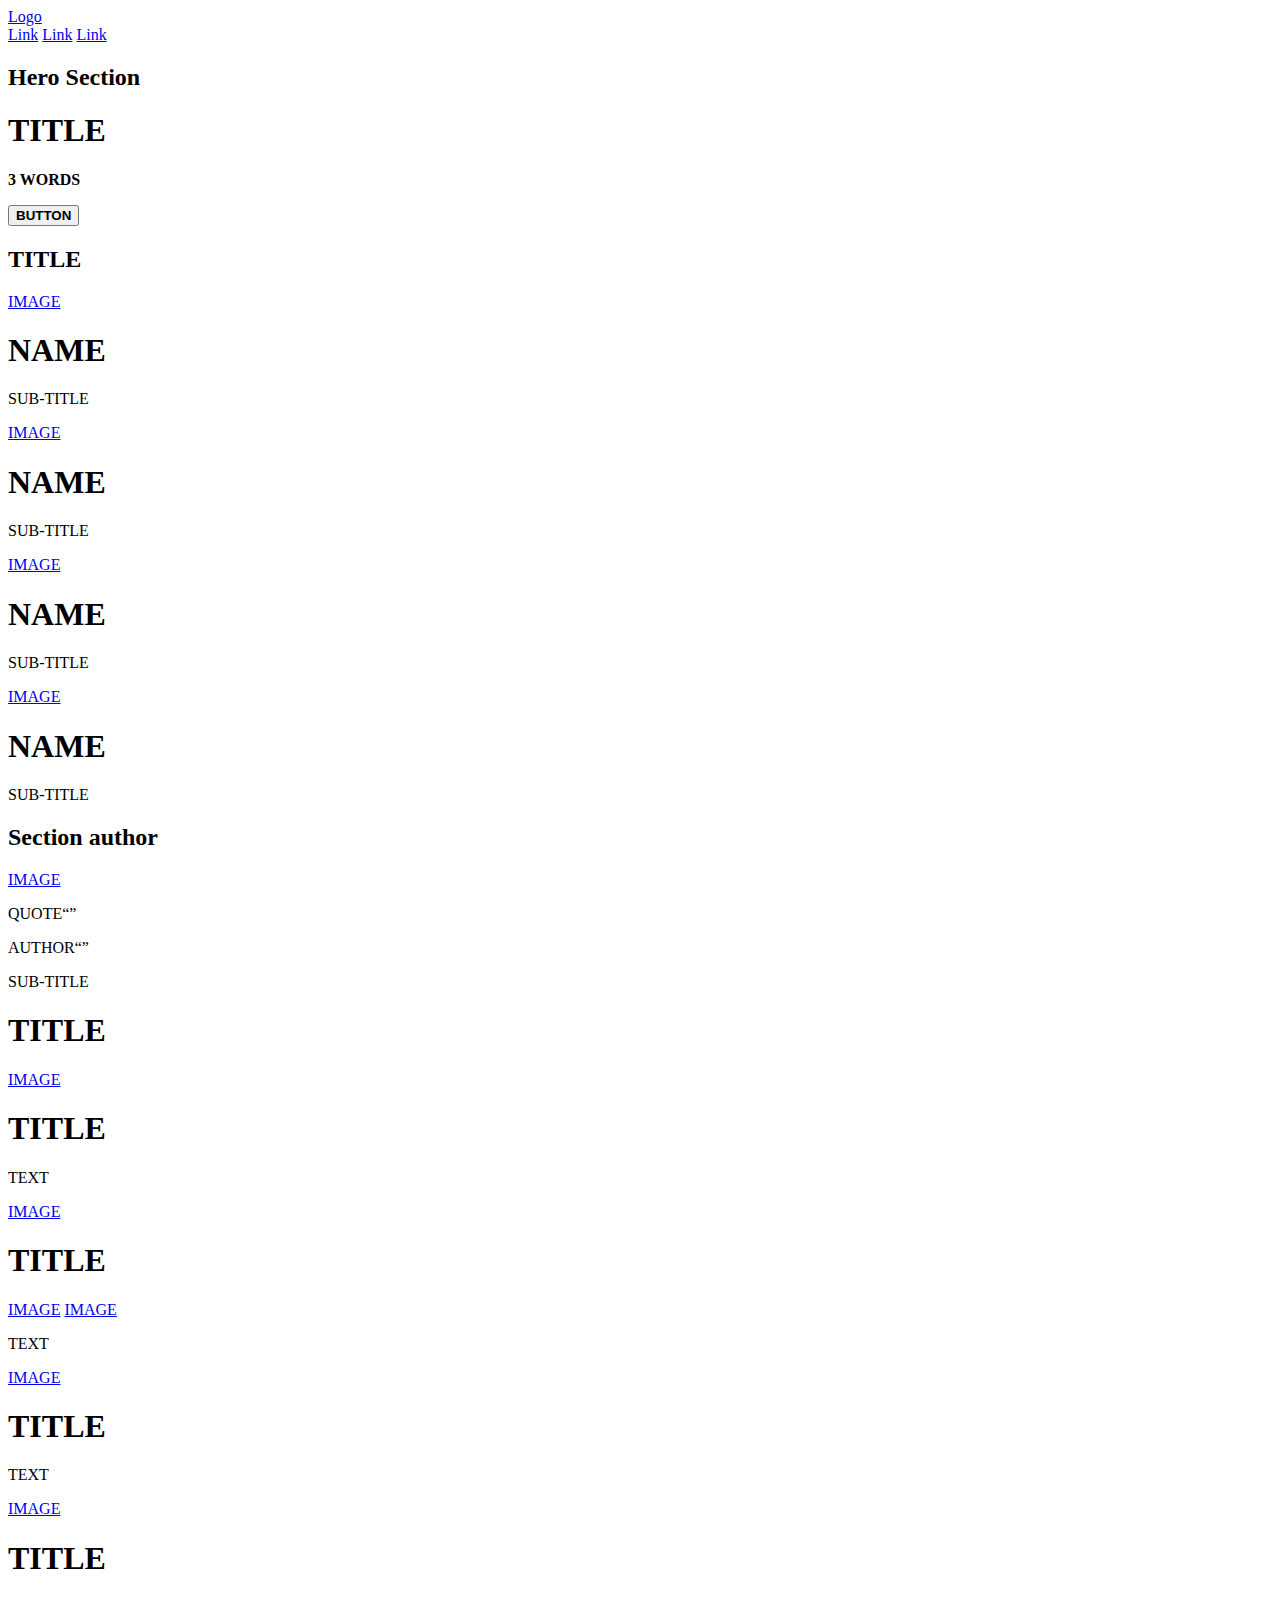
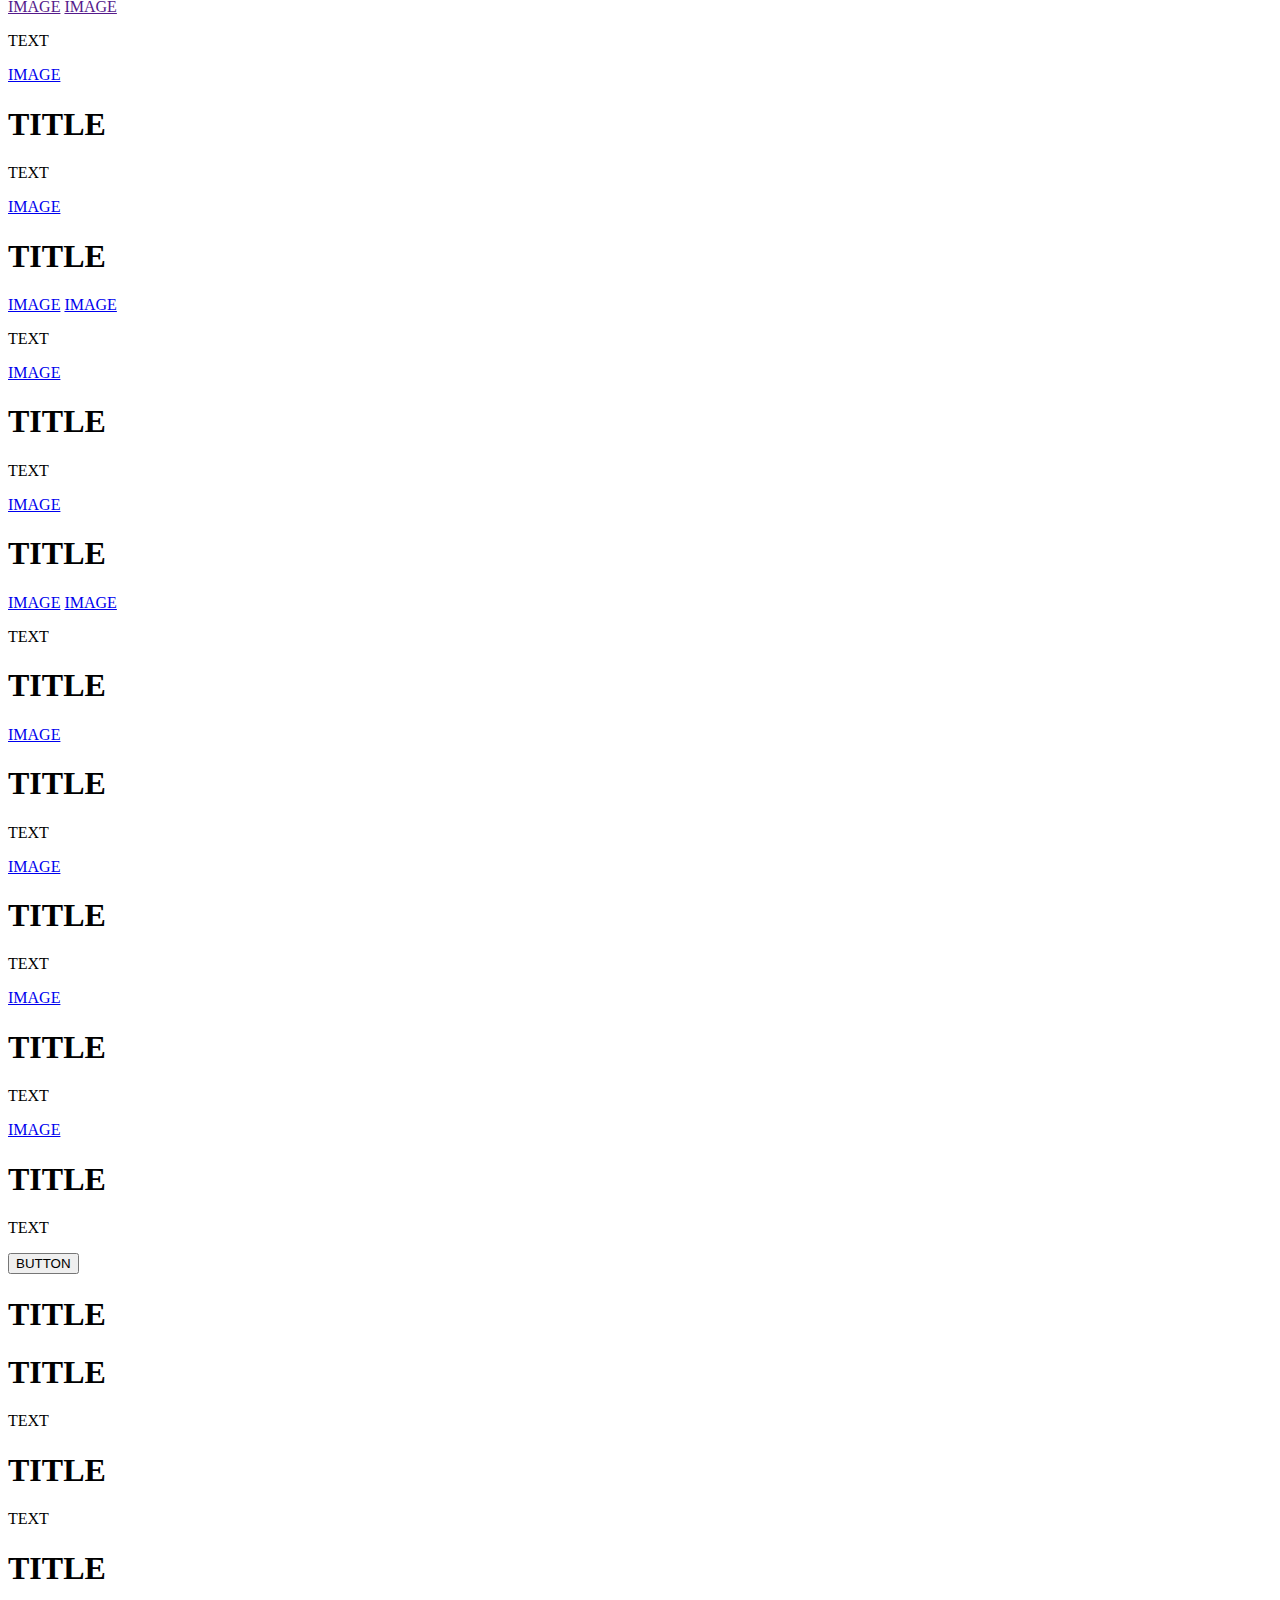
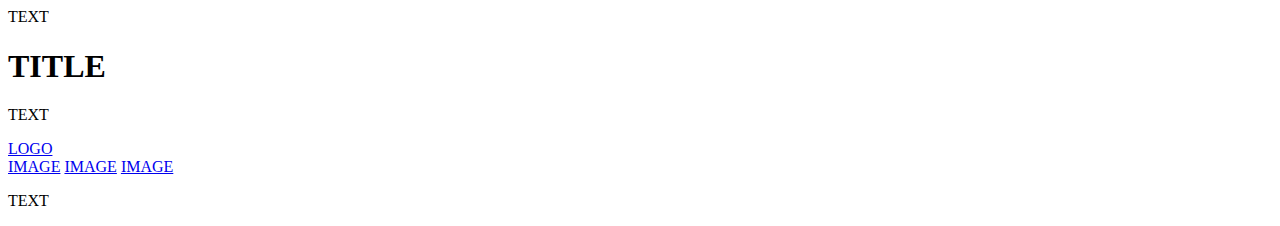
<file: html_advanced/index.html>
<!DOCTYPE html>
<html lang="en">
    <head>
        <title>Html Advanced</title>
        <meta charset="utf-8">
        <meta name="viewport" content="width=device-width, initial-scale=1.0">
    
    </head>
    <body>
        <header>
            <div>
            <!-- Logo-->

            <div class="company-logo">
                <a href="#">
                    <span>Logo</span>
                </a>

            </div>
            <!-- end of the logo-->
            
            <!-- Navigation -->
            <div id="nav-links"> 
                <a href="#">Link</a>
                <a href="#">Link</a>
                <a href="#">Link</a>
            </div>
            <!-- End of Navigaton-->

            </div>
        </header>
        <!-- Main body-->
            <main>
                <!-- Hero Section starts here -->
                
                <section id="hero-section">
                    <h2>Hero Section</h2>
                    <div id="hero-section-div">
                        <h1>TITLE</h1>
                        <p><strong>3 WORDS</strong></p>
                        <button><strong>BUTTON</strong></button>
                    </div>
                    <div>
                        <h2>TITLE</h2>
                        <div>
                            <div>
                                <a href="#">IMAGE</a>
                                <h1>NAME</h1>
                                <p>SUB-TITLE</p>
                            </div>
                            <div>
                                <a href="#">IMAGE</a>
                                <h1>NAME</h1>
                                <p>SUB-TITLE</p>
                            </div>
                            <div>
                                <a href="#">IMAGE</a>
                                <h1>NAME</h1>
                                <p>SUB-TITLE</p>
                            </div>
                            <div>
                                <a href="#">IMAGE</a>
                                <h1>NAME</h1>
                                <p>SUB-TITLE</p>
                            </div>
                        </div>
                    </div>

                </section>
                <!-- Hero Section ends here -->
                <!-- Second secton Starts here -->
               
                <section>
                    <h2>Section author</h2>
                    <div>
                        <a href="#">IMAGE</a>
                        <div>
                          <p>QUOTE<q></q></p>
                          <p>AUTHOR<q></q></p>
                          <p>SUB-TITLE</p>  
                        </div>
                    </div>

                </section>
               
                <!-- Second section will stop here -->
                  <!-- Third secton Starts here -->
                  
                  <section>
                  <h1>TITLE</h1>
                  <div>
                    <div>
                        <a href="#">IMAGE</a>
                        <h1>TITLE</h1>
                        <p>TEXT</p>
                        <div>
                            <a href="#">IMAGE</a>
                            <h1>TITLE</h1>
                        </div>
                        <div>
                            <div>
                                <a href="#">IMAGE</a>
                                <a href="#">IMAGE</a>
                            </div>
                            <p>TEXT</p>
                        </div>
                    </div>
                    <div>
                        <a href="#">IMAGE</a>
                        <h1>TITLE</h1>
                        <p>TEXT</p>
                        <div>
                            <a href="#">IMAGE</a>
                            <h1>TITLE</h1>
                        </div>
                        <div>
                            <div>
                                <a href="">IMAGE</a>
                                <a href="">IMAGE</a>
                            </div>
                            <p>TEXT</p>
                        </div>
                    </div>
                    <div>
                        <a href="#">IMAGE</a>
                        <h1>TITLE</h1>
                        <p>TEXT</p>
                        <div>
                            <a href="#">IMAGE</a>
                            <h1>TITLE</h1>
                        </div>
                        <div>
                            <div>
                                <a href="#">IMAGE</a>
                                <a href="#">IMAGE</a>
                            </div>
                            <p>TEXT</p>
                        </div>
                    </div>
                    <div>
                        <a href="#">IMAGE</a>
                        <h1>TITLE</h1>
                        <p>TEXT</p>
                        <div>
                            <a href="#">IMAGE</a>
                            <h1>TITLE</h1>
                        </div>
                        <div>
                            <div>
                                <a href="#">IMAGE</a>
                                <a href="#">IMAGE</a>
                            </div>
                            <p>TEXT</p>
                        </div>
                    </div>
                  </div>  

                  </section>
               
                <!-- Third section will stop here -->

                <!-- Fourth section will start here -->
                
                <section>
                    <h1>TITLE</h1>
                    <div>
                        <div>
                            <a href="#">IMAGE</a>
                            <h1>TITLE</h1>
                            <p>TEXT</p>
                        </div>
                        <div>
                            <a href="#">IMAGE</a>
                            <h1>TITLE</h1>
                            <p>TEXT</p>
                        </div>
                        <div>
                            <a href="#">IMAGE</a>
                            <h1>TITLE</h1>
                            <p>TEXT</p>
                        </div>
                        <div>
                            <a href="#">IMAGE</a>
                            <h1>TITLE</h1>
                            <p>TEXT</p>
                        </div>
                    </div>
                    <button>
                        BUTTON
                    </button>
                </section>
                <!-- Fourth section will stop here -->

                <!-- Fifth section will start here -->
                
                <section>
                    <h1>TITLE</h1>
                    <div>
                        <div>
                            <div>
                                <h1>TITLE</h1>
                                <p>TEXT</p>
                            </div>
                            <div>
                                <h1>TITLE</h1>
                                <p>TEXT</p>
                            </div>
                        </div>
                        <div>
                            <div>
                                <h1>TITLE</h1>
                                <p>TEXT</p>
                            </div>
                            <div>
                                <h1>TITLE</h1>
                                <p>TEXT</p>
                            </div>
                        </div>
                    </div>
                </section>
                <!-- Fifth section will stop here -->
                

            </main>
        <!--End of Main body-->

        <!-- Footer Starts here-->
            <footer>
                <div>
                    <div>
                        <a href="#">LOGO</a>
                    </div>
                    <div>
                        <a href="#">IMAGE</a>
                        <a href="#">IMAGE</a>
                        <a href="#">IMAGE</a>
                    </div>
                    <p>TEXT</p>
                </div>

            </footer>
        <!-- Footer Ends here-->
    </body>
</html>
</file>
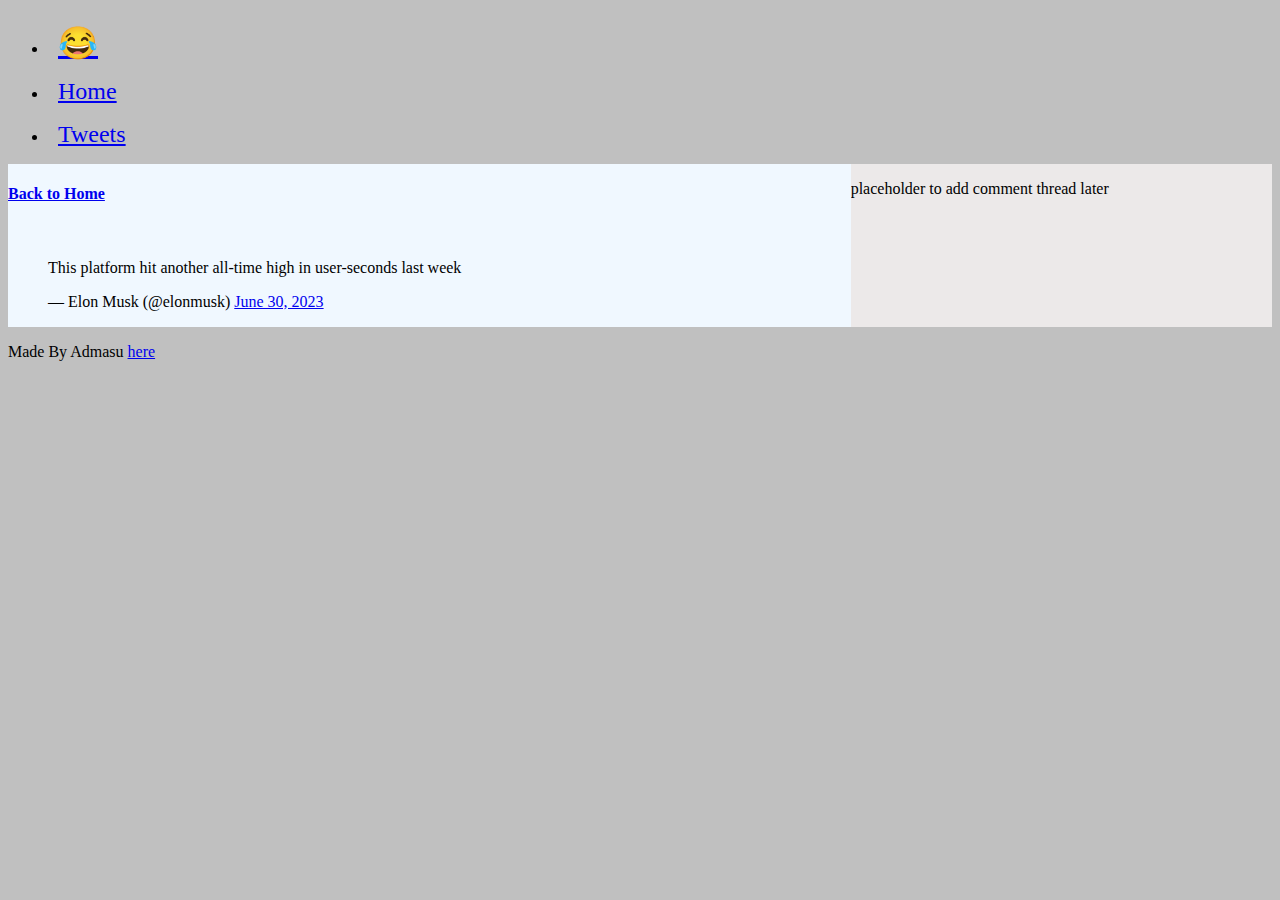
<file: css_basic/tweets.html>
<!DOCTYPE html>
<html lang="en">
    <head>
        <title> Basic html </title>
        <link rel="stylesheet" href="styles.css">
        <link rel="stylesheet" href="base.css">
        <meta name="viewport" content="width=device-width, initial-scale=1">
    </head>
    <body>
        <header>
            <ul>
                <li>
                    <a class="logo" href="index.html">&#128514;</a>
                </li>
            </ul>
            <ul>
                <li>
                    <a href="index.html">Home</a>
                </li>
            </ul>
            <ul>
                <li>
                    <a href="tweets.html">Tweets</a>
                </li>
            </ul>
        </header>
        <main>
            <article>
                
               <h4> <a href="index.html">Back to Home</a> </h4>
        <br>
        <blockquote class="twitter-tweet" data-lang="en" data-theme="dark"><p lang="en" dir="ltr">This platform hit another all-time high in user-seconds last week</p>&mdash; Elon Musk (@elonmusk) <a href="https://twitter.com/elonmusk/status/1674894268912087040?ref_src=twsrc%5Etfw">June 30, 2023</a></blockquote> <script async src="https://platform.twitter.com/widgets.js" ></script>
            </article>
            <aside>
                <p>placeholder to add comment thread later</p>
            </aside>
        </main>
        <footer>
            <p>Made By Admasu <a href="https://medium.com/@AdmasuWodaje" target="_blank">here</a></p> 
        </footer>
        
    </body>
</html>
</file>
<file: css_basic/styles.css>
body {
    display: flex;
    flex-direction: column;
    background-color: rgb(192, 192, 192);
}

main {
    display: flex;
    flex-direction: row;
    flex: auto;
}

article {
    flex: 2;
    overflow-y: auto;
    background-color: aliceblue;
}
aside{
    flex: 1;
    overflow-y: auto;
    background-color: rgb(236, 233, 233);
}
header ul li:first-child a {
    font-size: 24px; /* Adjust the font size as needed */
    padding: 0 10px;
}

header ul li:first-child a.logo {
    font-size: 32px; /* Adjust the font size as needed */
}
</file>
<file: css_basic/base.css>

</file>
